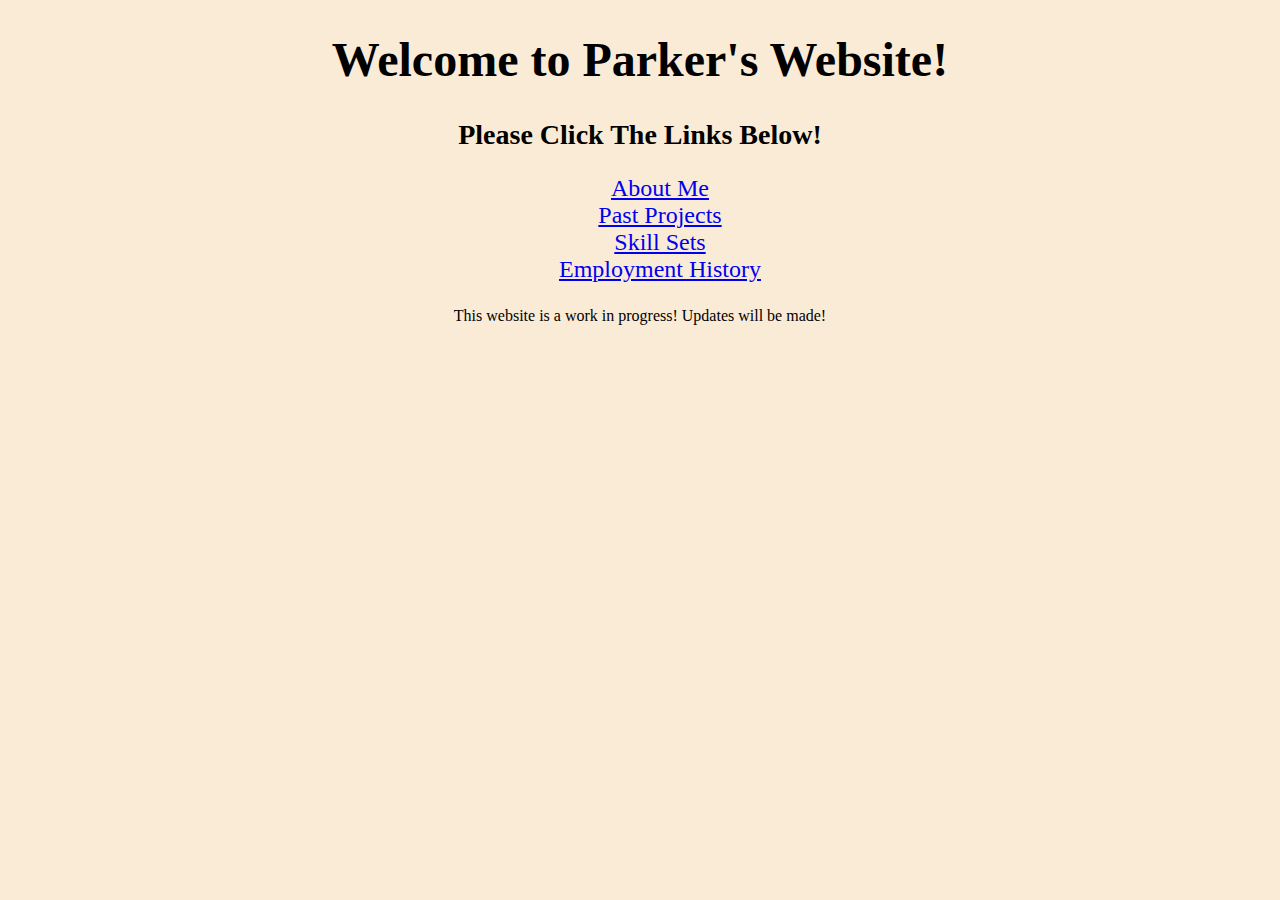
<file: index.html>
﻿<!DOCTYPE html>

<html lang="en" xmlns="http://www.w3.org/1999/xhtml">
<head>
    <meta charset="utf-8" />
    <title>Parker's Website</title>
    <link rel="stylesheet" href="homeStyle.css" />
</head>
<body>
    <h1>Welcome to Parker's Website!</h1>
    <h2>Please Click The Links Below!</h2>
<nav>
    <ul>
        <li><a target="blank" href="https://pjbent.github.io/about">About Me</a></li>
	    <li><a target="blank" href="https://pjbent.github.io/projects">Past Projects</a></li>
	    <li><a target="blank" href="https://pjbent.github.io/skills">Skill Sets</a></li>
	    <li><a target="blank" href="https://pjbent.github.io/employment">Employment History</a></li>
    </ul>
</nav>
    <p>This website is a work in progress! Updates will be made!</p>
</body>
</html>
</file>
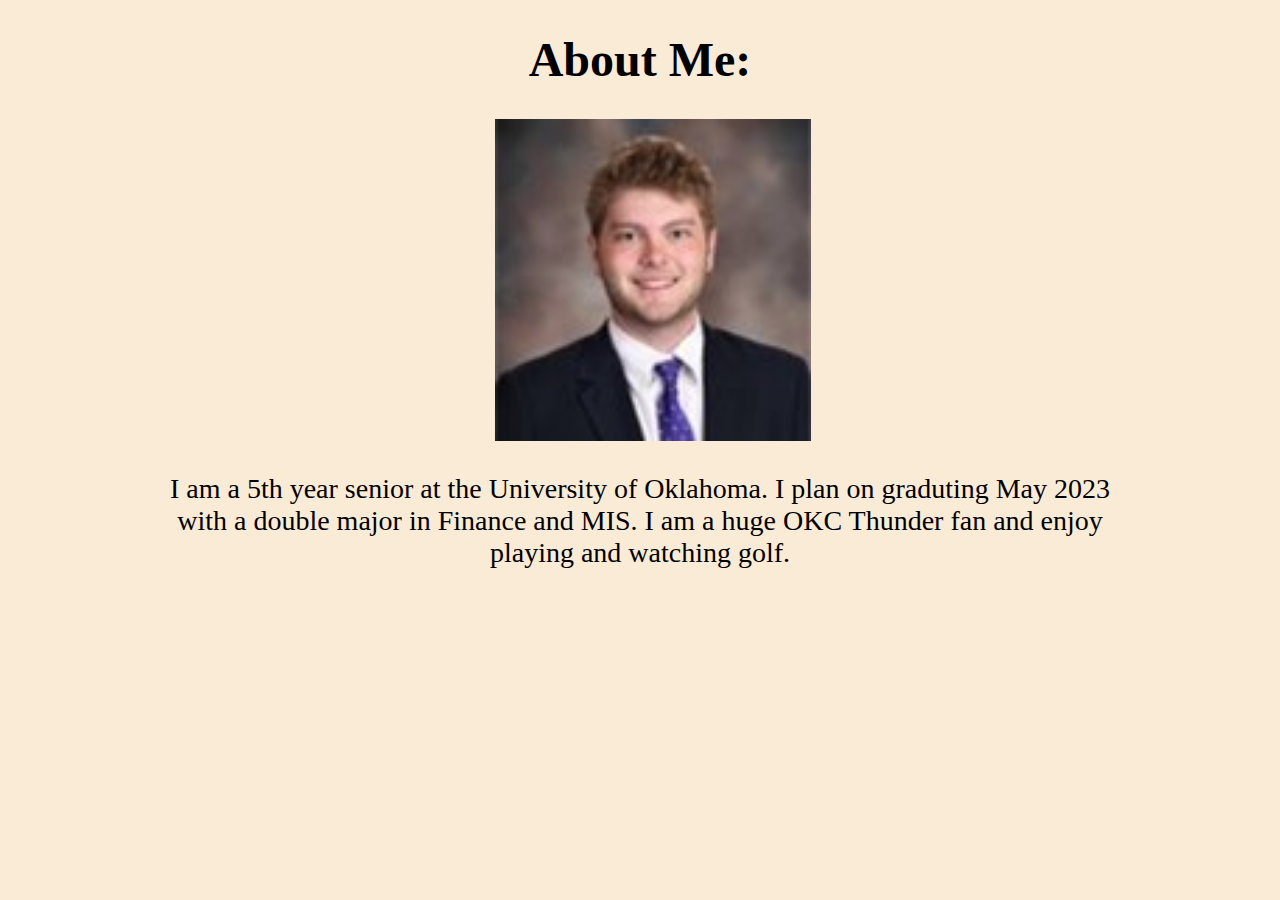
<file: about.html>
﻿<!DOCTYPE html>

<html lang="en" xmlns="http://www.w3.org/1999/xhtml">
<head>
    <meta charset="utf-8" />
    <title>About Parker</title>
    <link rel="stylesheet" href="about.css" />
</head>
<body>
    <h1>About Me:</h1>
    <img src="Parker Headshot.jpg" />
    <p>I am a 5th year senior at the University of Oklahoma. I plan on graduting May 2023 with a double major in Finance and MIS. I am a huge OKC Thunder fan and enjoy playing and watching golf.</p>
</body>
</html>
</file>
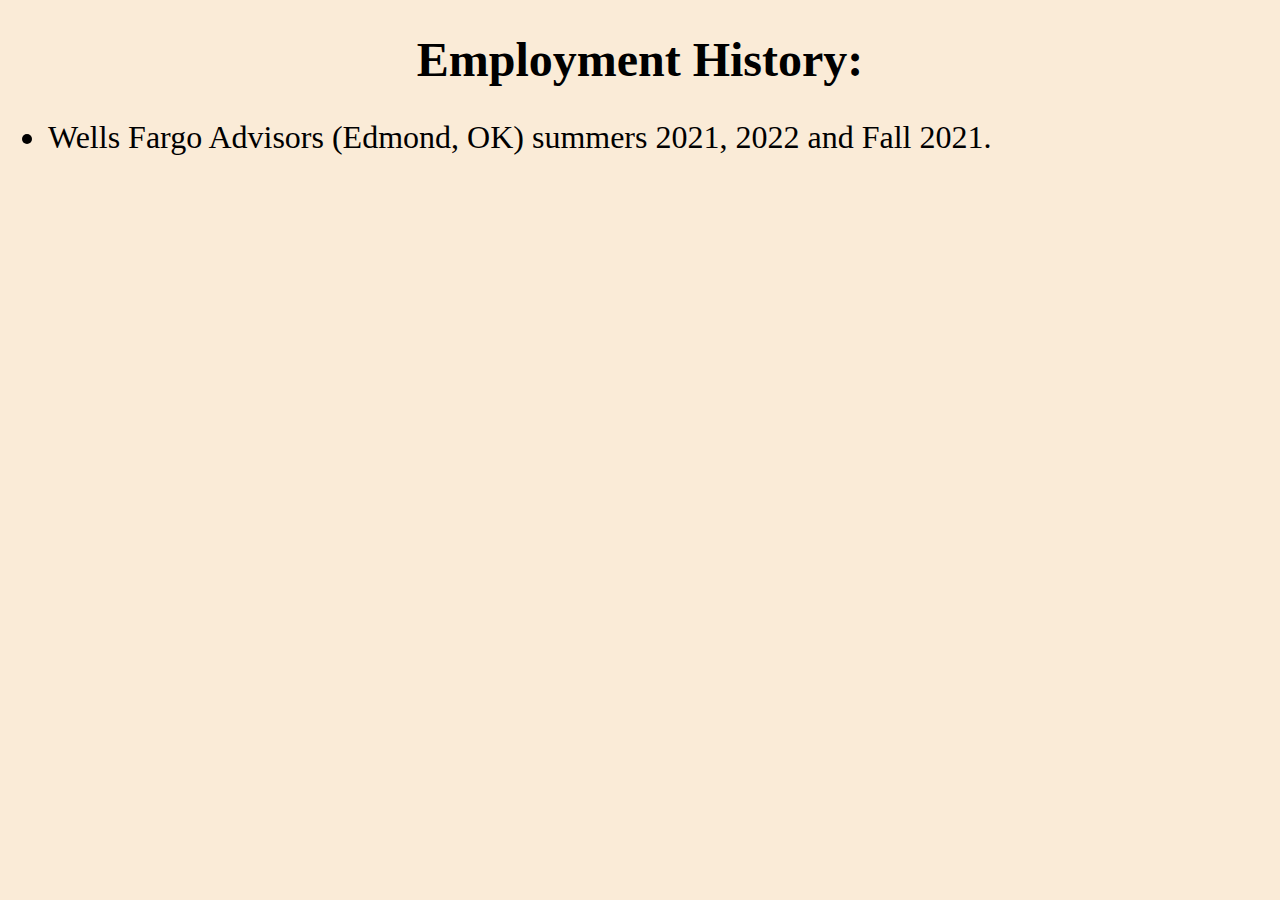
<file: employment.html>
﻿<!DOCTYPE html>

<html lang="en" xmlns="http://www.w3.org/1999/xhtml">
<head>
    <meta charset="utf-8" />
    <title>Parker's Employment</title>
    <link rel="stylesheet" href="employment.css" />
</head>
<body>
    <h1>Employment History:</h1>
    <ul>
        <li>Wells Fargo Advisors (Edmond, OK) summers 2021, 2022 and Fall 2021.</li>
    </ul>
</body>
</html>
</file>
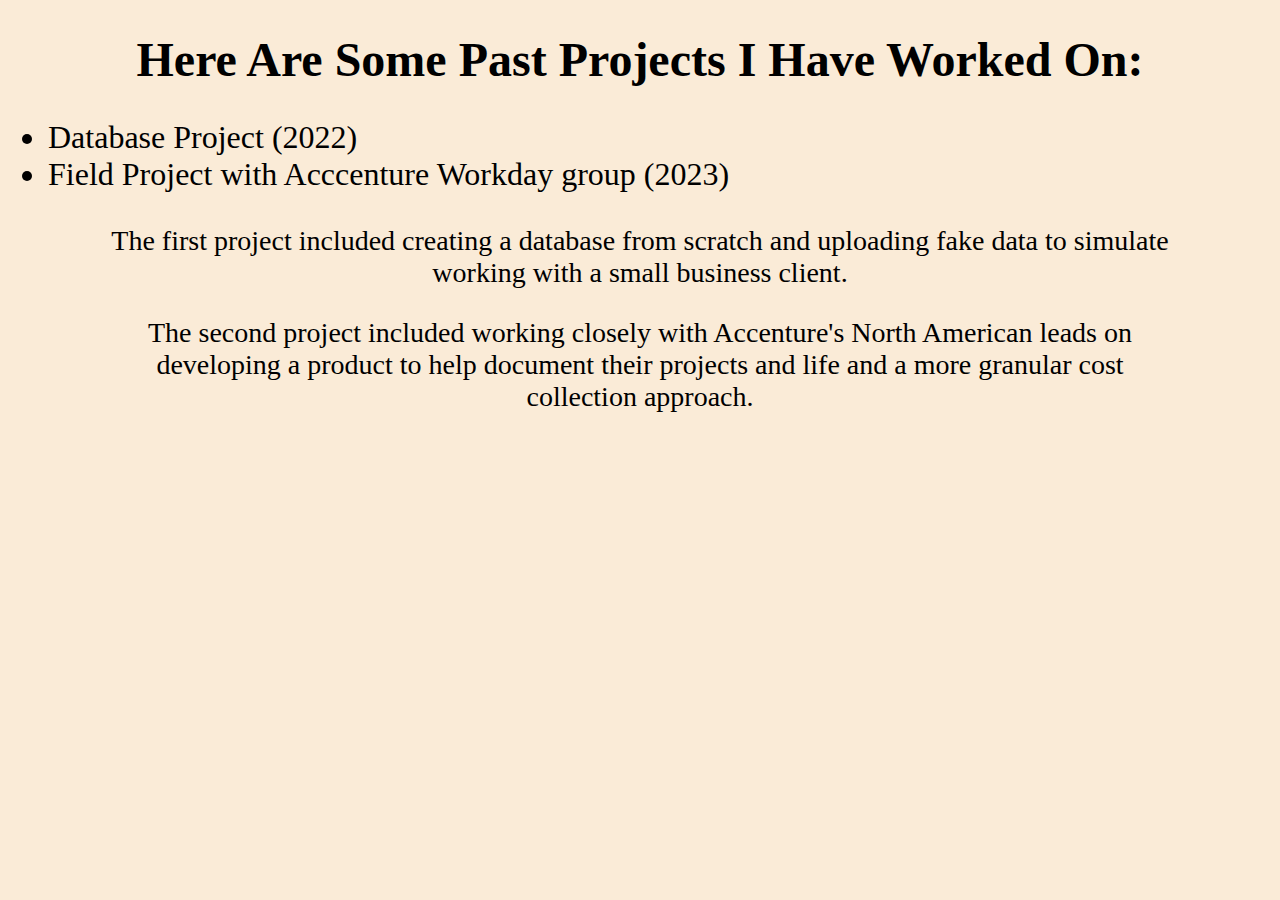
<file: projects.html>
﻿<!DOCTYPE html>

<html lang="en" xmlns="http://www.w3.org/1999/xhtml">
<head>
    <meta charset="utf-8" />
    <title>Parker's Projects</title>
    <link rel="stylesheet" href="projects.css" />
</head>
<body>
    <h1>Here Are Some Past Projects I Have Worked On:</h1>

    <ul>
        <li>Database Project (2022)</li>
        <li>Field Project with Acccenture Workday group (2023)</li>
    </ul>

    <p>The first project included creating a database from scratch and uploading fake data to simulate working with a small business client.</p>
    <p>The second project included working closely with Accenture's North American leads on developing a product to help document their projects and life and a more granular cost collection approach. </p>
</body>
</html>
</file>
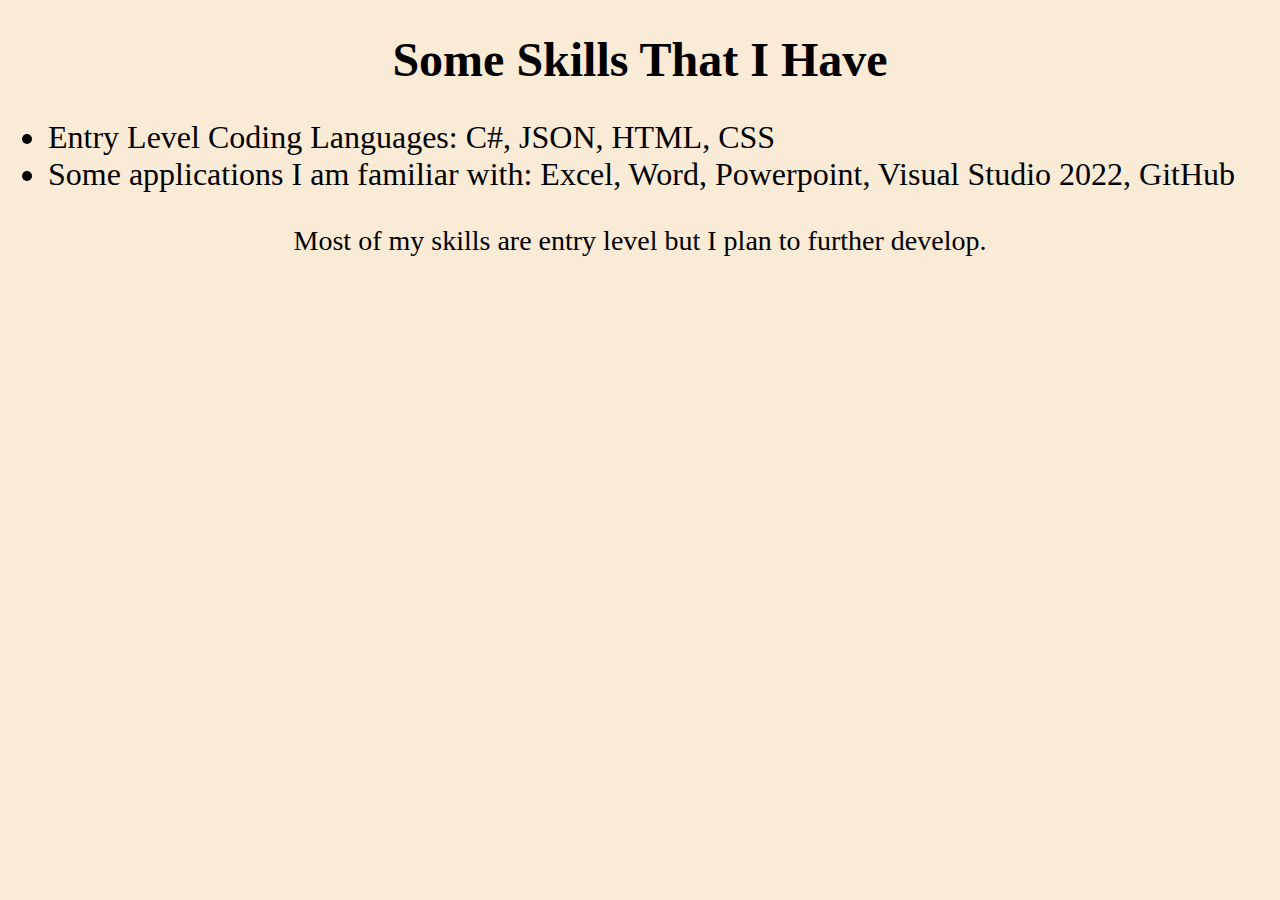
<file: skills.html>
﻿<!DOCTYPE html>

<html lang="en" xmlns="http://www.w3.org/1999/xhtml">
<head>
    <meta charset="utf-8" />
    <title>Parker's Skills</title>
    <link rel="stylesheet" href="skills.css" />
</head>
<body>
    <h1>Some Skills That I Have</h1>
    <ul>
        <li>Entry Level Coding Languages: C#, JSON, HTML, CSS </li>
        <li>Some applications I am familiar with: Excel, Word, Powerpoint, Visual Studio 2022, GitHub</li>
    </ul>
    <p>Most of my skills are entry level but I plan to further develop.</p>
</body>
</html>
</file>
<file: homeStyle.css>
﻿body
{
    background-color: antiquewhite;
}

h1{
    font-size: 300%;
    text-align: center;
}

h2 {
    font-size: 175%;
    text-align: center;
}

ul {
    font-size: 150%;
    text-align: center;
    list-style-type: none;
}

p{
    text-align:center;
}
</file>
<file: about.css>
﻿body
{
    background-color: antiquewhite;
}

h1{
    font-size: 300%;
    text-align: center;
}

p {
    font-size: 175%;
    text-align: center;
    padding-left: 150px;
    padding-right: 150px;
}

img{
    padding-left: 38.5%;
    height: 25%;
    width: 25%;
}
</file>
<file: employment.css>
﻿body
{
    background-color: antiquewhite;
}

h1{
    font-size: 300%;
    text-align: center;
}

ul {
    font-size: 200%;
}
</file>
<file: projects.css>
﻿body
{
    background-color: antiquewhite;
}

h1{
    font-size: 300%;
    text-align: center;
}

ul{
    font-size: 200%;
}

p {
    font-size: 175%;
    text-align: center;
    padding-left: 100px;
    padding-right: 100px;
}
</file>
<file: skills.css>
﻿body
{
    background-color: antiquewhite;
}

h1{
    font-size: 300%;
    text-align: center;
}
ul {
    font-size: 200%;
}
p {
    font-size: 175%;
    text-align: center;
    padding-left: 200px;
    padding-right: 200px;
}
</file>
